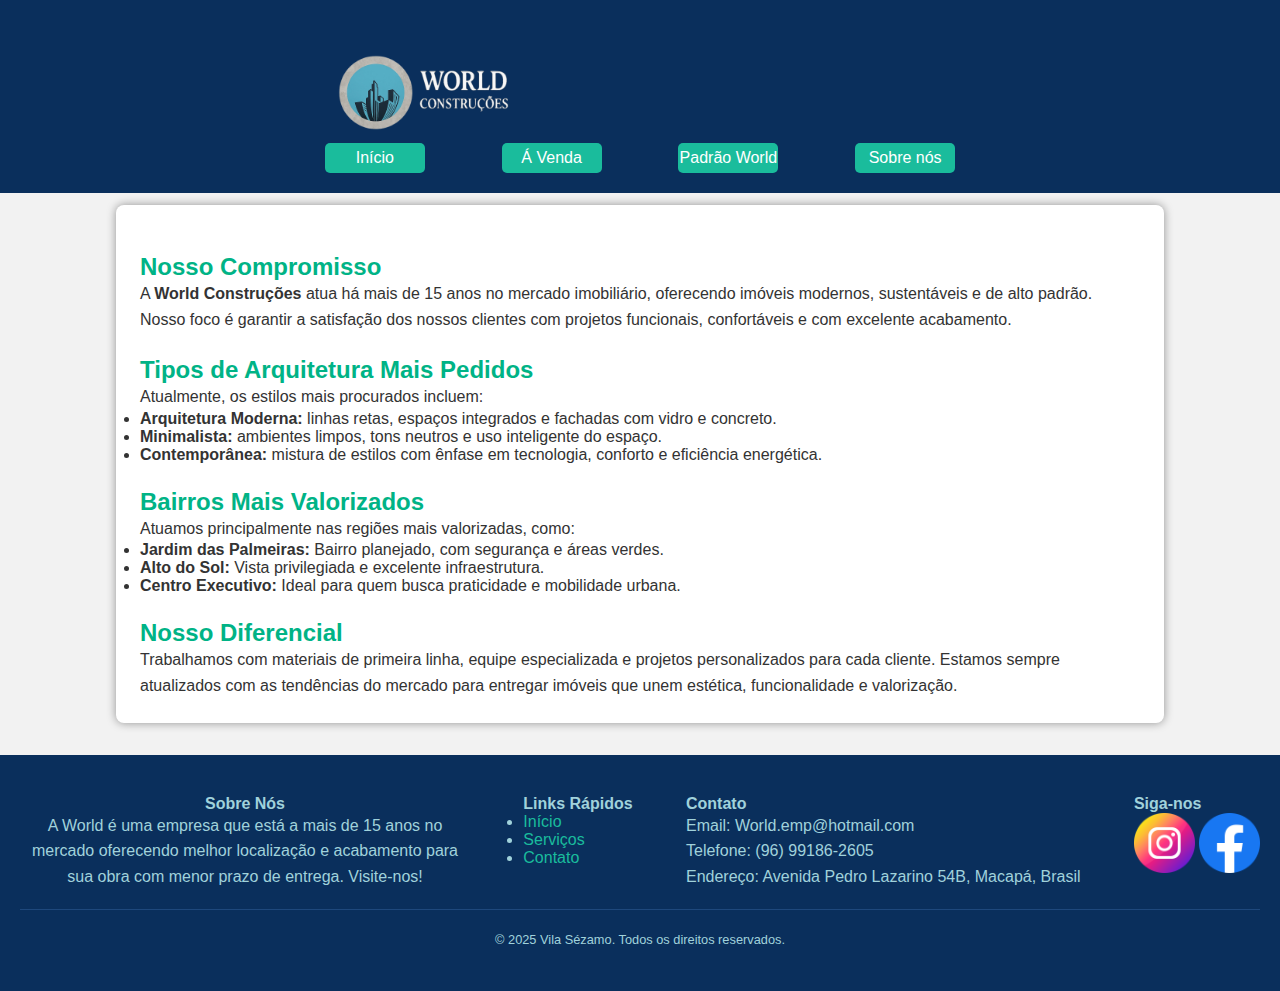
<file: padrao.html>
<!DOCTYPE html>
<html lang="pt-br">
<head>
  <meta charset="UTF-8">
  <meta name="viewport" content="width=device-width, initial-scale=1.0">
  <title>Sobre a World Construções</title>
  <link rel="stylesheet" href="padrao.css">
  
</head>
<!DOCTYPE html>
<html lang="pt-br">
<head>
    <meta charset="UTF-8">
    <meta name="viewport" content="width=device-width, initial-scale=1.0">
    <title>World Construções</title>
    <link rel="stylesheet" href="style.css">
</head>
<body>
    <header>
        <a href="index.html">
        <img id="logo" src="logo.png" alt="">
        </a>
        
        
    </header>
    <menu id="menuhome">
        <nav>
            <ul id="navegacao">
                <a href="index.html" style="color: #FFFFFF; text-decoration: none;">
                <li class="box_lista">Início</li>
                </a>
                
                <a href="vende.html" style="color: #FFFFFF; text-decoration: none;">
                <li class="box_lista">Á Venda</li>
                </a>
                <a href="padrao.html" style="color: #FFFFFF; text-decoration: none;">
                <li class="box_lista">Padrão World</li>
                </a>
                <a href="sobre.html" style="color: #FFFFFF; text-decoration: none;">
                <li class="box_lista">Sobre nós</li>
                </a>
            </ul>
        </nav>
        
    </menu>

  <main>
    <h2>Nosso Compromisso</h2>
    <p>
      A <strong>World Construções</strong> atua há mais de 15 anos no mercado imobiliário, oferecendo imóveis modernos, sustentáveis e de alto padrão. Nosso foco é garantir a satisfação dos nossos clientes com projetos funcionais, confortáveis e com excelente acabamento.
    </p>

    <h2>Tipos de Arquitetura Mais Pedidos</h2>
    <p>
      Atualmente, os estilos mais procurados incluem:
      <ul>
        <li><strong>Arquitetura Moderna:</strong> linhas retas, espaços integrados e fachadas com vidro e concreto.</li>
        <li><strong>Minimalista:</strong> ambientes limpos, tons neutros e uso inteligente do espaço.</li>
        <li><strong>Contemporânea:</strong> mistura de estilos com ênfase em tecnologia, conforto e eficiência energética.</li>
      </ul>
    </p>

    <h2>Bairros Mais Valorizados</h2>
    <p>
      Atuamos principalmente nas regiões mais valorizadas, como:
      <ul>
        <li><strong>Jardim das Palmeiras:</strong> Bairro planejado, com segurança e áreas verdes.</li>
        <li><strong>Alto do Sol:</strong> Vista privilegiada e excelente infraestrutura.</li>
        <li><strong>Centro Executivo:</strong> Ideal para quem busca praticidade e mobilidade urbana.</li>
      </ul>
    </p>

    <h2>Nosso Diferencial</h2>
    <p>
      Trabalhamos com materiais de primeira linha, equipe especializada e projetos personalizados para cada cliente. Estamos sempre atualizados com as tendências do mercado para entregar imóveis que unem estética, funcionalidade e valorização.
    </p>
  </main>

  <footer class="comando-footer">
        <div class="footer-subcmd">
            <div class="footer-sobre">
                <h4>Sobre Nós</h4>
                <p>A World é uma empresa que está a mais de 15 anos no mercado oferecendo melhor localização e acabamento para sua obra com menor prazo de entrega. Visite-nos!</p>
            </div>

            <div  class="footer-links">
                <h4>Links Rápidos</h4>
                <ul>
                    <li><a href="index.html">Início</a></li>
                    <li><a href="#">Serviços</a></li>
                    <li><a href="#">Contato</a></li>
                </ul>
            </div>

            <div class="footer-coluna footer-contato">
                <h4>Contato</h4>
                <p>Email: World.emp@hotmail.com</a></p>
                <p>Telefone: (96) 99186-2605</p>
                <p>Endereço: Avenida Pedro Lazarino 54B, Macapá, Brasil</p>
            </div>

            <div class="footer-coluna">
                <h4>Siga-nos</h4>
                <div class="footer-redes-sociais">
                    <a href="https://www.instagram.com/worldconstrucoes?igsh=ZXpjcjU0bXdnMW5o"><img class="img-redes" src="instagram.png"></a>
                    <a href="https://www.facebook.com/Worldcconstrucao"><img class="img-redes" src="facebook.png"></a>
                </div>
                
            </div>
        </div>
        <div class="footer-copy">
            <p>&copy; 2025 Vila Sézamo. Todos os direitos reservados.</p>
        </div>
    </footer>
</body>
</html>
</file>
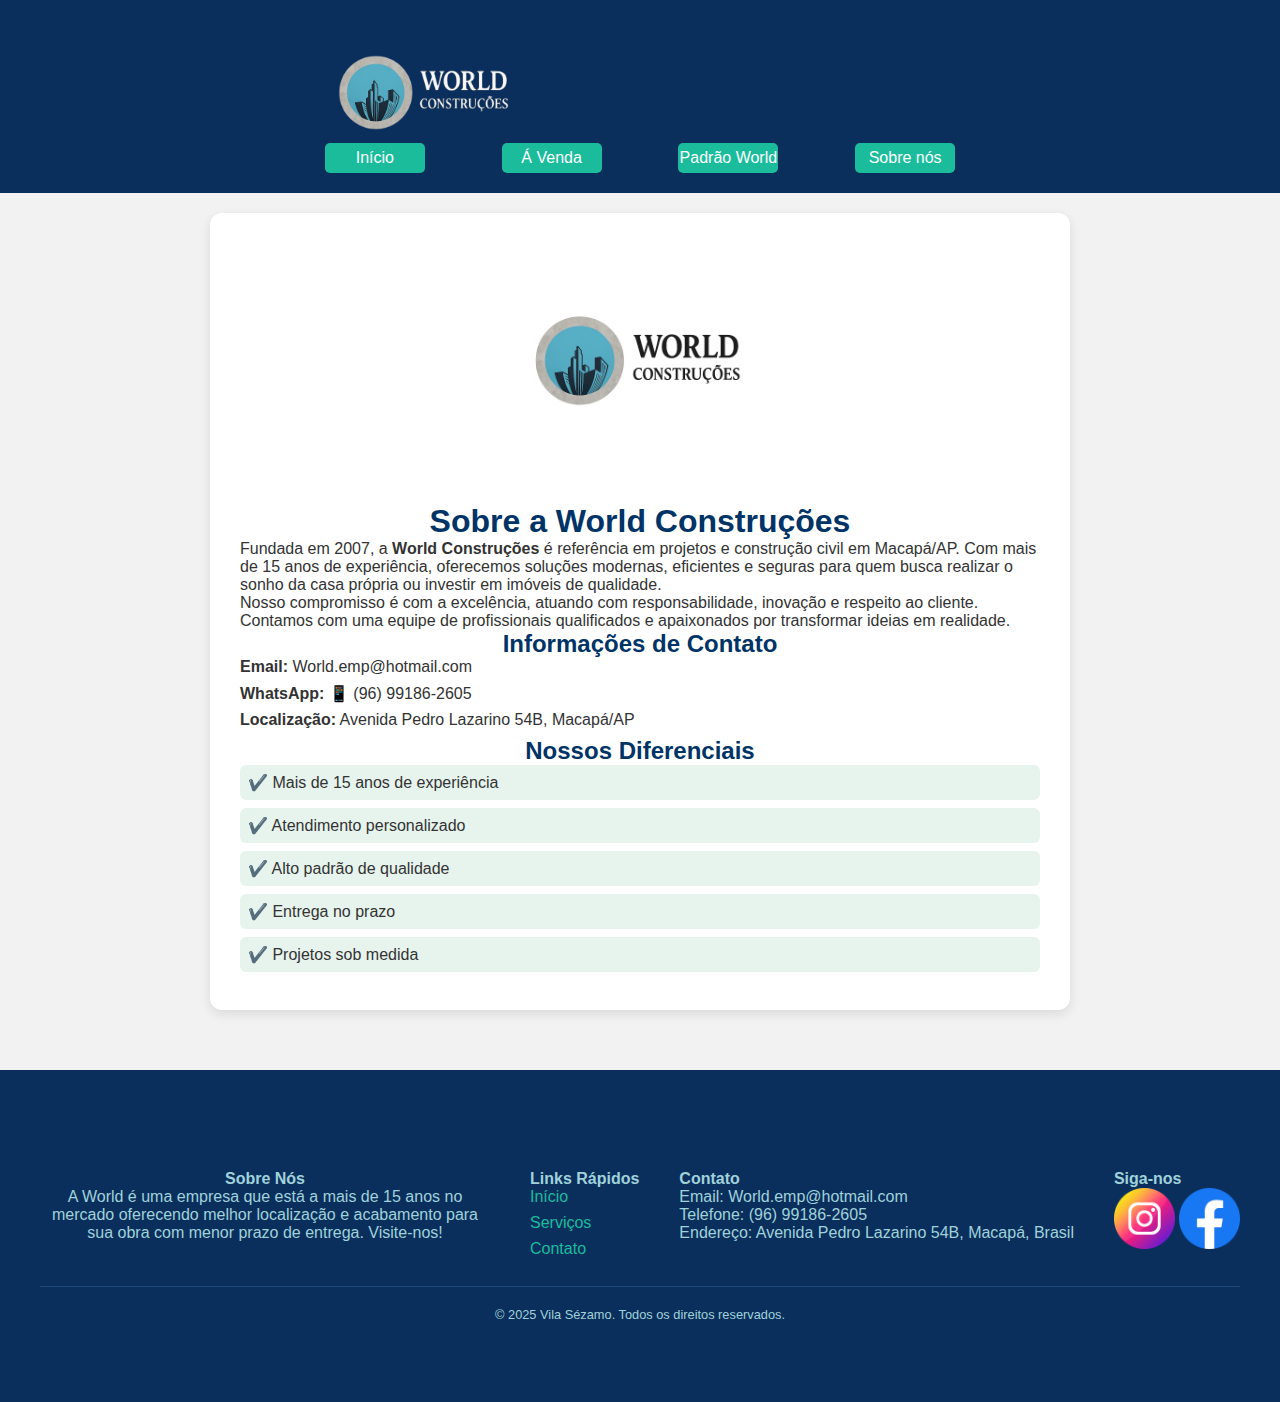
<file: sobre.html>
<!DOCTYPE html>
<html lang="pt-br">
<head>
    <meta charset="UTF-8">
    <meta name="viewport" content="width=device-width, initial-scale=1.0">
    <title>World Construções</title>
    <link rel="stylesheet" href="sobre.css">
</head>
<body>
    <header>
        <a href="index.html">
        <img id="logo" src="logo.png" alt="">
        </a>
        
        
    </header>
    <menu id="menuhome">
        <nav>
            <ul id="navegacao">
                <a href="index.html" style="color: #FFFFFF; text-decoration: none;">
                <li class="box_lista">Início</li>
                </a>
                
                <a href="vende.html" style="color: #FFFFFF; text-decoration: none;">
                <li class="box_lista">Á Venda</li>
                </a>
                <a href="padrao.html" style="color: #FFFFFF; text-decoration: none;">
                <li class="box_lista">Padrão World</li>
                </a>
                <a href="sobre.html" style="color: #FFFFFF; text-decoration: none;">
                <li class="box_lista">Sobre nós</li>
                </a>
            </ul>
        </nav>
        
    </menu>
    <main>

        <section class="sobre-nos">
    <div class="sobre-box">
      <img src="imgsobre.png" alt="Logo World Construções" class="logo-sobre">
      <h1>Sobre a World Construções</h1>
      <p>
        Fundada em 2007, a <strong>World Construções</strong> é referência em projetos e construção civil em Macapá/AP. Com mais de 15 anos de experiência, oferecemos soluções modernas, eficientes e seguras para quem busca realizar o sonho da casa própria ou investir em imóveis de qualidade.
      </p>
      <p>
        Nosso compromisso é com a excelência, atuando com responsabilidade, inovação e respeito ao cliente. Contamos com uma equipe de profissionais qualificados e apaixonados por transformar ideias em realidade.
      </p>
      
      <h2>Informações de Contato</h2>
      <ul>
        <li><strong>Email:</strong> World.emp@hotmail.com</li>
        <li><strong>WhatsApp:</strong> 📱 (96) 99186-2605</li>
        <li><strong>Localização:</strong> Avenida Pedro Lazarino 54B, Macapá/AP</li>
        
      </ul>

      <h2>Nossos Diferenciais</h2>
      <ul class="diferenciais">
        <li>✔️ Mais de 15 anos de experiência</li>
        <li>✔️ Atendimento personalizado</li>
        <li>✔️ Alto padrão de qualidade</li>
        <li>✔️ Entrega no prazo</li>
        <li>✔️ Projetos sob medida</li>
      </ul>
    </div>
  </section>
        
    </main>

    <footer>
        

  <footer class="comando-footer">
        <div class="footer-container">
            <div class="footer-sobre">
                <h4>Sobre Nós</h4>
                <p>A World é uma empresa que está a mais de 15 anos no mercado oferecendo melhor localização e acabamento para sua obra com menor prazo de entrega. Visite-nos!</p>
            </div>

            <div class="footer-links">
                <h4>Links Rápidos</h4>
                <ul>
                    <li><a href="index.html">Início</a></li>
                    <li><a href="#">Serviços</a></li>
                    <li><a href="#">Contato</a></li>
                </ul>
            </div>

            <div class="footer-coluna footer-contato">
                <h4>Contato</h4>
                <p>Email: World.emp@hotmail.com</a></p>
                <p>Telefone: (96) 99186-2605</p>
                <p>Endereço: Avenida Pedro Lazarino 54B, Macapá, Brasil</p>
            </div>

            <div class="footer-coluna">
                <h4>Siga-nos</h4>
                <div class="footer-redes-sociais">
                    <a href="https://www.instagram.com/worldconstrucoes?igsh=ZXpjcjU0bXdnMW5o"><img class="img-redes" src="instagram.png"></a>
                    <a href="https://www.facebook.com/Worldcconstrucao"><img class="img-redes" src="facebook.png"></a>
                </div>
                
            </div>
        </div>
        <div class="footer-copy">
            <p>&copy; 2025 Vila Sézamo. Todos os direitos reservados.</p>
        </div>
    </footer>

</body>
</html>
</file>
<file: padrao.css>
*{
    margin: 0;
    padding: 0;
}


header{
    display: flex;
    
    margin-bottom: -20px;
    background-color: #0A2F5C;
}

@media (max-width: 768px){
    header{
        width: 100%;
    }
}

#logo{ /*Mexe na logo*/
    
    width: 189px;
    cursor: pointer;
    transition: transform 0.5s ease;
    padding-left: 20.2rem;
}

@media (max-width: 768px){
    #logo{
        padding-left: 1.5rem;
        scale: 60%;
    }
}

#logo:hover{
    transform: scale(1.05);
}

body {
  font-family: 'Poppins', sans-serif;
  background-color: #F2F2F2;
  color: #333333;
}



#menuhome{ /*Mexe na barra grande do menu*/
    display: flex;
    background-color:#0A2F5C;
    width: 100%;
    height: 30px;
    justify-content: space-evenly;
    align-items: center;
    margin-top: -50px;
}

@media (max-width: 768px){
    #menuhome{
        scale: 80%;
    }
}

#navegacao{ /*Mexe na tag <ol>*/
    display: flex;
    list-style: none;
    

}



.box_lista{ /*Mexe na tag <li>*/
    display: flex;
    margin: 3vw;
    background-color: #1ABC9C;
    width: 11.11vh;
    justify-content: center;
    align-items: center;
    height: 1.875rem;
    border-radius: 5px;
    cursor: pointer;
    transition: all 0.7s ease;
}

.box_lista:hover{   /*Efeito do <li>*/
    transform: scale(1.2);
    background-color: #154D8C;
}

.texto_menu{ /*Mexe no texto do menu de navegação*/
    text-decoration: none;
    color: #FFFFFF;
}



/*..................*/

main {
    max-width: 1000px;
    margin: 2rem auto;
    padding: 1.5rem;
    background-color: #ffffff;
    border-radius: 0.5rem;
    box-shadow: 0 0 10px rgba(0,0,0,0.4);
}

h2 {
    color: #00b386;
    margin-top: 1.5rem;
}

p {
    line-height: 1.6;
}

/*......................*/

footer{
    margin: 0;
    margin-top: 20px;
    gap: 20rem;
    padding: 40px 20px;
    background-color: #0A2F5C;
    color: #FFFFFF;
}

.footer-subcmd{
    display: flex;
    flex-wrap: wrap;
    justify-content: space-between;
    gap: 20px;
    color: #A0D2DB;
}

.footer-sobre{
    text-align: center;
    max-width: 450px;
}

.footer-links li a{
    color: #1ABC9C;
    text-decoration: none;
}

.footer-copy {
    text-align: center;
    padding-top: 20px;
    margin-top: 20px;
    border-top: 1px solid #1E487C; 
    font-size: 0.8em;
    color: #A0D2DB; 
}

.img-redes{
    width: 3.8rem;
}
</file>
<file: style.css>
*{
    margin: 0;
    padding: 0;
}








header{
    display: flex;
    
    margin-bottom: -20px;
    background-color: #0A2F5C;
}

@media (max-width: 768px){
    header{
        width: 100%;
    }
}

.irlogin {
  position: absolute;
  top: 1rem;
  right: 2rem;
  background-color: #00b386;
  color: white;
  padding: 0.5rem 1rem;
  border-radius: 0.5rem;
  text-decoration: none;
  font-weight: bold;
  transition: background-color 0.3s ease;
}

.irlogin:hover {
  background-color: #009970;
}

#logo{ /*Mexe na logo*/
    
    width: 189px;
    cursor: pointer;
    transition: transform 0.5s ease;
    padding-left: 20.2rem;
}

@media (max-width: 768px){
    #logo{
        padding-left: 1.5rem;
        scale: 60%;
    }
}

#logo:hover{
    transform: scale(1.05);
}

body {
  font-family: 'Poppins', sans-serif;
  background-color: #F2F2F2;
  color: #333333;
}



#menuhome{ /*Mexe na barra grande do menu*/
    display: flex;
    background-color:#0A2F5C;
    width: 100%;
    height: 30px;
    justify-content: space-evenly;
    align-items: center;
    margin-top: -50px;
}

@media (max-width: 768px){
    #menuhome{
        scale: 80%;
    }
}

#navegacao{ /*Mexe na tag <ol>*/
    display: flex;
    list-style: none;
    

}



.box_lista{ /*Mexe na tag <li>*/
    display: flex;
    margin: 3vw;
    background-color: #1ABC9C;
    width: 11.11vh;
    justify-content: center;
    align-items: center;
    height: 1.875rem;
    border-radius: 5px;
    cursor: pointer;
    transition: all 0.7s ease;
}

.box_lista:hover{   /*Efeito do <li>*/
    transform: scale(1.2);
    background-color: #154D8C;
}

.texto_menu{ /*Mexe no texto do menu de navegação*/
    text-decoration: none;
    color: #FFFFFF;
}



/*..................*/

@media ((max-width: 768px)){
    section .filtros{
        display: none;
    }
}

.filtros{
    display: flex;
    position: absolute;
    margin-left: 3rem;
    flex-direction: column;
    align-items: center;
    text-align: center;
    background-color: #d0e4f5;
    width: 250px;
    height: 40rem;
    border-radius: 21px;
    box-shadow: 0 4px 8px rgba(0, 0, 0, 0.1);
    margin-top: 3rem;
    gap: 5px;
}

#preco-min{
    color: #154D8C;
}

.filtros input[type="range"],
.filtros select {
  width: 150px;
  padding: 5px;
  margin-bottom: 10px;
  border-radius: 10px;
  border: 1px solid #ccc;
}
.checkboxes {
  display: grid;
  grid-template-columns: 125px 125px;
  gap: 2px;
  margin-top: 10px;
}
.btn-aplicar {
  background-color: #00c28b;
  color: white;
  border: none;
  width: 150px;
  padding: 12px;
  font-size: 16px;
  font-weight: bold;
  margin-top: 15px;
  border-radius: 10px;
  cursor: pointer;
  transition: scale 0.5s ease;
}
.btn-aplicar:hover {
  scale: 1.1;
}



/*..................*/
.configcard {
    display: flex;
    flex-wrap: wrap; 
    justify-content: center; 
    gap: 2rem; 
    margin-top: 5.25rem;
    padding-left: 2rem; 
    padding-right: 2rem;
}




.card{ /*Mexe na tag <article> dentro do section*/
    display: flex;
    position: relative;
    
    background-color: #ecf2f8;
    border-radius: 1.30rem;
    
    transition: 0.5s ease;
    overflow: hidden;
    border: none;
    box-shadow:
    0 4px 8px rgba(0, 0, 0, 0.3),         /* sombra externa */
    inset 0 2px 4px rgba(0, 0, 0, 0.2); 
    }

.card:hover{
    
    background-color: #ecf2f8;
    transform: scale(1.1)
    
}

.card .imgcard{
    width: 15rem;
    
    display: block;
    border-radius: 1.3125rem;
}
.card .icon-card{
    width: 15rem;
    border-top: solid 0.15rem #333333;
    border-bottom-left-radius: 1.30rem;
    border-bottom-right-radius: 1.30rem;
    margin-bottom: -23px;
}

.titulo_card{
    padding-top: 0.3rem;
    padding-left: 0.9375rem;
    color: #333333;
    transition: transform 0.7s ease;
    font-size: 16px;
}

.descricao {
  position: relative;
  width: fit-content;
}

.icon-card {
  display: block;
  width: 100%;
}

.divspan {
  position: absolute;
  top: 10px; /* ajusta verticalmente */
  left: 0;
  width: 100%;
  display: flex;
  justify-content: space-around;
  padding: 0 10px;
  font-weight: bold;
  color: #000000;
  font-size: 14px;
  pointer-events: none;
  transform: translateX(-22px);
}

.divspan span {
  position: relative;
}

 /*...........*/

footer{
    margin-top: 20px;
    gap: 20rem;
    padding: 40px 20px;
    background-color: #0A2F5C;
    color: #FFFFFF;
}

.footer-subcmd{
    display: flex;
    flex-wrap: wrap;
    justify-content: space-between;
    gap: 20px;
    color: #A0D2DB;
}

.footer-sobre{
    text-align: center;
    max-width: 450px;
}

.footer-links li a{
    color: #1ABC9C;
    text-decoration: none;
}

.footer-copy {
    text-align: center;
    padding-top: 20px;
    margin-top: 20px;
    border-top: 1px solid #1E487C; 
    font-size: 0.8em;
    color: #A0D2DB; 
}

.img-redes{
    width: 3.8rem;
}


    
/*vende.html*/

.titulo-pagina{
    margin-top: 2rem;
    text-align: center;
}
</file>
<file: sobre.css>
*{
    margin: 0;
    padding: 0;
}








header{
    display: flex;
    
    margin-bottom: -20px;
    background-color: #0A2F5C;
}

@media (max-width: 768px){
    header{
        width: 100%;
    }
}

#logo{ /*Mexe na logo*/
    
    width: 189px;
    cursor: pointer;
    transition: transform 0.5s ease;
    padding-left: 20.2rem;
}

@media (max-width: 768px){
    #logo{
        padding-left: 1.5rem;
        scale: 60%;
    }
}

#logo:hover{
    transform: scale(1.05);
}

body {
  font-family: 'Poppins', sans-serif;
  background-color: #F2F2F2;
  color: #333333;
}



#menuhome{ /*Mexe na barra grande do menu*/
    display: flex;
    background-color:#0A2F5C;
    width: 100%;
    height: 30px;
    justify-content: space-evenly;
    align-items: center;
    margin-top: -50px;
}

@media (max-width: 768px){
    #menuhome{
        scale: 80%;
    }
}

#navegacao{ /*Mexe na tag <ol>*/
    display: flex;
    list-style: none;
    

}



.box_lista{ /*Mexe na tag <li>*/
    display: flex;
    margin: 3vw;
    background-color: #1ABC9C;
    width: 11.11vh;
    justify-content: center;
    align-items: center;
    height: 1.875rem;
    border-radius: 5px;
    cursor: pointer;
    transition: all 0.7s ease;
}

.box_lista:hover{   /*Efeito do <li>*/
    transform: scale(1.2);
    background-color: #154D8C;
}

.texto_menu{ /*Mexe no texto do menu de navegação*/
    text-decoration: none;
    color: #FFFFFF;
}
/* Conteudo princi*/
.sobre-nos {
  padding: 40px 20px;
}

.sobre-box {
  max-width: 800px;
  margin: 0 auto;
  background-color: #ffffff;
  padding: 30px;
  border-radius: 12px;
  box-shadow: 0 4px 12px rgba(0, 0, 0, 0.1);
}

.logo-sobre {
  width: 240px;
  display: block;
  margin: 0 auto 20px;
}

h1, h2 {
  text-align: center;
  color: #003366;
}

ul {
  list-style: none;
  padding: 0;
}

ul li {
  margin-bottom: 8px;
}

.diferenciais li {
  background-color: #e7f4ee;
  padding: 8px;
  border-radius: 6px;
}





/** Footer **/
footer{
    margin-top: 20px;
    gap: 20rem;
    padding: 40px 20px;
    background-color: #0A2F5C;
    color: #FFFFFF;
}

.footer-container{
    display: flex;
    flex-wrap: wrap;
    justify-content: space-between;
    gap: 20px;
    color: #A0D2DB;
}

.footer-sobre{
    text-align: center;
    max-width: 450px;
}

.footer-links li a{
    color: #1ABC9C;
    text-decoration: none;
}

.footer-copy {
    text-align: center;
    padding-top: 20px;
    margin-top: 20px;
    border-top: 1px solid #1E487C; 
    font-size: 0.8em;
    color: #A0D2DB; 
}

.img-redes{
    width: 3.8rem;
}
</file>
